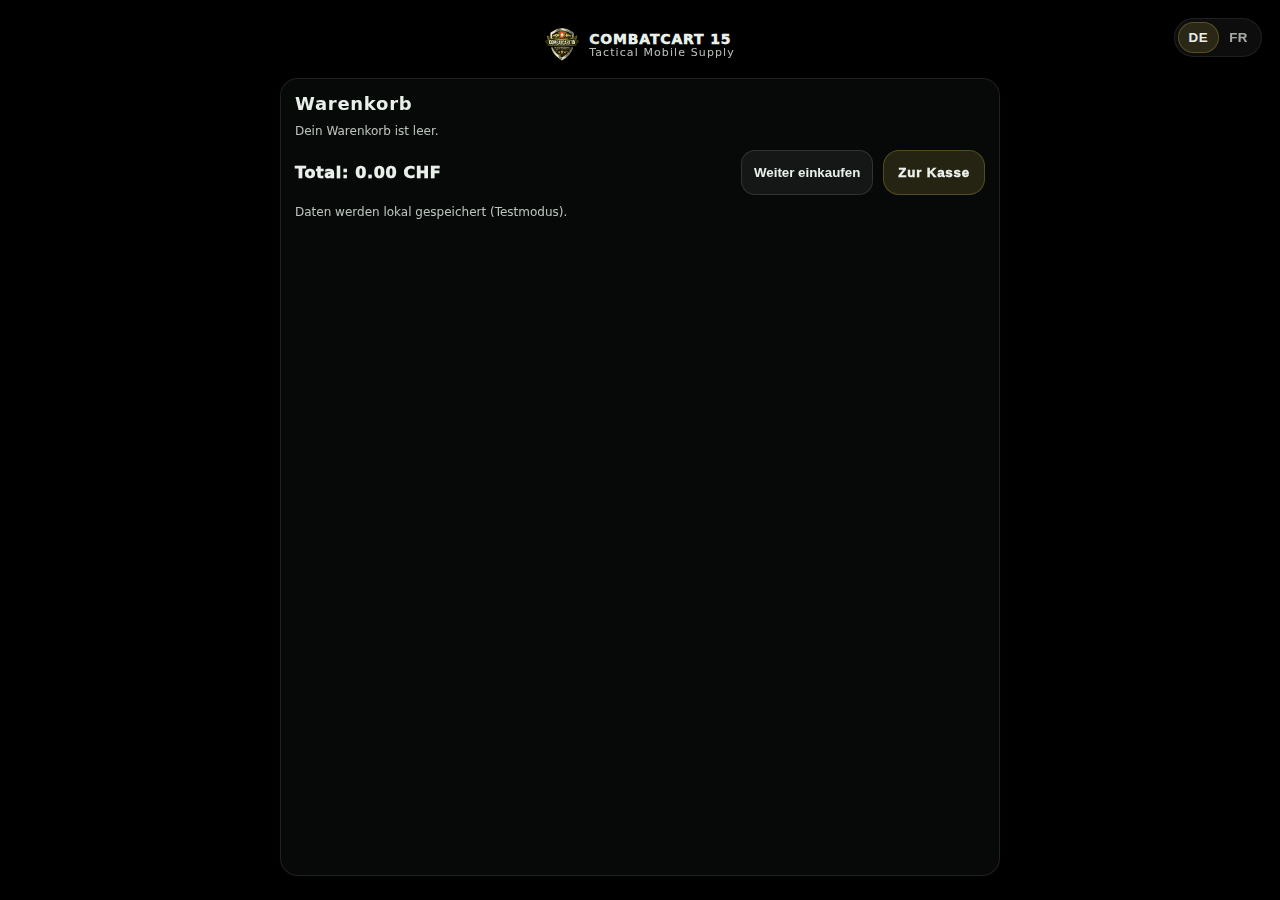
<file: combatcart15_kiosk_v2_fresh/cart.html>
<!doctype html>
<html lang="de">
<head>
  <meta charset="utf-8"/>
  <meta name="viewport" content="width=device-width, initial-scale=1, viewport-fit=cover"/>
  <title>CombatCart 15 – Warenkorb</title>
  <link rel="stylesheet" href="styles.css"/>
</head>
<body>
  <div class="container">
    <div class="topbar">
      <div class="brand" style="cursor:pointer" onclick="CC15.goto('index.html')">
        <img src="assets/logo.png" alt="CombatCart 15"/>
        <div class="title">
          <div class="h1">COMBATCART 15</div>
          <div class="h2">Tactical Mobile Supply</div>
        </div>
      </div>
      <div class="pill lang">
        <button data-lang="de" class="active">DE</button>
        <button data-lang="fr">FR</button>
      </div>
    </div>

    <div class="page">
      <div class="card">
        <h1 data-i18n="cart">Warenkorb</h1>
        <div class="muted" id="emptyMsg" style="display:none;" data-i18n="emptyCart">Dein Warenkorb ist leer.</div>

        <div class="list" id="list"></div>

        <div class="row" style="justify-content:space-between; align-items:center; margin-top:12px;">
          <div style="font-weight:950; letter-spacing:.04em;"><span data-i18n="total">Total</span>: <span id="total">0.00</span> CHF</div>
          <div class="row">
            <button class="btn" id="btnBack" data-i18n="continue">Weiter einkaufen</button>
            <button class="btn primary" id="btnCheckout" data-i18n="toCheckout">Zur Kasse</button>
          </div>
        </div>

        <div class="muted" style="margin-top:10px;" data-i18n="noteData"></div>
      </div>
    </div>
  </div>

<script src="app.js"></script>
<script>
function render(){
  CC15.initCommon();
  const cart = CC15.getCart();
  const list = document.getElementById('list');
  const empty = document.getElementById('emptyMsg');
  list.innerHTML = '';
  empty.style.display = cart.length ? 'none' : 'block';

  cart.forEach(item=>{
    const row = document.createElement('div');
    row.className='item';

    const img=document.createElement('img');
    img.src=item.img; img.alt='';
    row.appendChild(img);

    const meta=document.createElement('div');
    meta.className='grow';
    const name=document.createElement('div');
    name.style.fontWeight='950';
    name.textContent = (CC15.getLang()==='fr'? item.name_fr : item.name_de);
    const price=document.createElement('div');
    price.className='muted';
    price.textContent = CC15.money(item.price)+' CHF';
    meta.appendChild(name); meta.appendChild(price);
    row.appendChild(meta);

    const qty=document.createElement('div');
    qty.className='qty';
    const minus=document.createElement('button'); minus.textContent='–';
    const val=document.createElement('span'); val.textContent=String(item.qty);
    const plus=document.createElement('button'); plus.textContent='+';
    qty.appendChild(minus); qty.appendChild(val); qty.appendChild(plus);
    row.appendChild(qty);

    const del=document.createElement('button');
    del.className='btn danger';
    del.textContent = (CC15.getLang()==='fr' ? 'Suppr.' : 'Löschen');
    row.appendChild(del);

    minus.onclick=()=>{ item.qty=Math.max(1, item.qty-1); CC15.setCart(cart); render(); };
    plus.onclick=()=>{ item.qty=item.qty+1; CC15.setCart(cart); render(); };
    del.onclick=()=>{ const i=cart.findIndex(x=>x.id===item.id); if(i>=0){ cart.splice(i,1); CC15.setCart(cart);} render(); };

    list.appendChild(row);
  });

  document.getElementById('total').textContent = CC15.money(CC15.cartTotal());
  CC15.syncHeader();

  document.getElementById('btnBack').onclick=()=>CC15.goto('index.html');
  document.getElementById('btnCheckout').onclick=()=>{
    if(!CC15.getCart().length) return;
    CC15.goto('checkout.html');
  };
}

window.renderPage = render;
render();
</script>
</body>
</html>
</file>
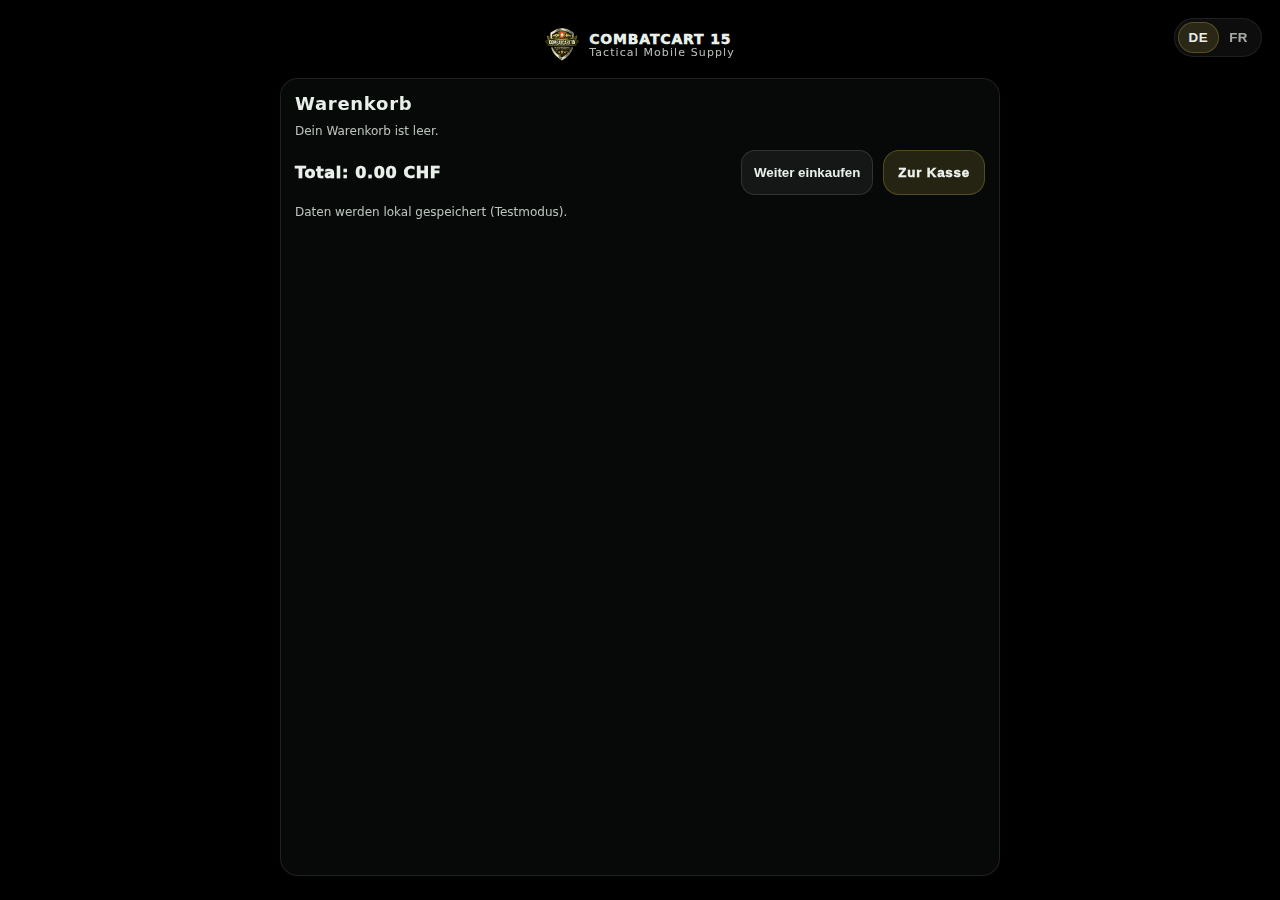
<file: combatcart15_kiosk_v2_fresh/checkout.html>
<!doctype html>
<html lang="de">
<head>
  <meta charset="utf-8"/>
  <meta name="viewport" content="width=device-width, initial-scale=1, viewport-fit=cover"/>
  <title>CombatCart 15 – Checkout</title>
  <link rel="stylesheet" href="styles.css"/>
</head>
<body>
  <div class="container">
    <div class="topbar">
      <div class="brand" style="cursor:pointer" onclick="CC15.goto('index.html')">
        <img src="assets/logo.png" alt="CombatCart 15"/>
        <div class="title">
          <div class="h1">COMBATCART 15</div>
          <div class="h2">Tactical Mobile Supply</div>
        </div>
      </div>
      <div class="pill lang">
        <button data-lang="de" class="active">DE</button>
        <button data-lang="fr">FR</button>
      </div>
    </div>

    <div class="page">
      <div class="card">
        <h1 data-i18n="checkout">Kasse</h1>

        <div class="field">
          <label data-i18n="name">Name</label>
          <input id="name" autocomplete="family-name" />
        </div>

        <div class="field">
          <label data-i18n="firstname">Vorname</label>
          <input id="firstname" autocomplete="given-name" />
        </div>

        <div class="field">
          <label data-i18n="phone">Handy</label>
          <input id="phone" inputmode="tel" autocomplete="tel" />
        </div>

        <div class="row">
          <div class="field" style="flex:1; min-width: 220px;">
            <label data-i18n="location">Ort</label>
            <select id="location">
              <option value="corb" data-i18n="corb">Corbières</option>
              <option value="azh" data-i18n="azh">AZH Romont</option>
            </select>
          </div>

          <div class="field" style="flex:1; min-width: 220px;">
            <label data-i18n="time">Zeitfenster</label>
            <select id="time">
              <option value="09:00" data-i18n="time1">09:00</option>
              <option value="11:00" data-i18n="time2">11:00</option>
              <option value="13:30" data-i18n="time3">13:30</option>
            </select>
          </div>
        </div>

        <div class="row" style="justify-content:space-between; align-items:center; margin-top:12px;">
          <div style="font-weight:950; letter-spacing:.04em;"><span data-i18n="total">Total</span>: <span id="total">0.00</span> CHF</div>
          <div class="row">
            <button class="btn" id="btnCart" data-i18n="cart">Warenkorb</button>
            <button class="btn primary" id="btnCreate" data-i18n="createOrder">Bestellung erstellen</button>
          </div>
        </div>

        <div class="muted" id="err" style="margin-top:10px; color: rgba(255,120,120,.95); display:none;"></div>
      </div>
    </div>
  </div>

<script src="app.js"></script>
<script>
function render(){
  CC15.initCommon();
  if(!CC15.getCart().length){ CC15.goto('cart.html'); return; }
  document.getElementById('total').textContent = CC15.money(CC15.cartTotal());
  CC15.syncHeader();

  document.getElementById('btnCart').onclick=()=>CC15.goto('cart.html');
  document.getElementById('btnCreate').onclick=()=>{
    const name = document.getElementById('name').value.trim();
    const firstname = document.getElementById('firstname').value.trim();
    const phone = document.getElementById('phone').value.trim();
    const location = document.getElementById('location').value;
    const time = document.getElementById('time').value;

    const err = document.getElementById('err');
    err.style.display='none';

    if(!name || !firstname || !phone){
      err.textContent = (CC15.getLang()==='fr'
        ? 'Veuillez remplir Nom, Prénom et Mobile.'
        : 'Bitte Name, Vorname und Handy ausfüllen.');
      err.style.display='block';
      return;
    }

    const order = {
      id: 'CC15-' + Math.random().toString(16).slice(2,8).toUpperCase(),
      name, firstname, phone, location,
      // legacy field used in UI
      time,
      // DB/Admin expect this field
      pickup_time: time,
      total: CC15.cartTotal(),
      items: CC15.getCart(),
      created_at: new Date().toISOString(),
      status: 'created'
    };
    localStorage.setItem(CC15.STORAGE_KEYS.order, JSON.stringify(order));
    CC15.goto('pay.html');
  };
}

window.renderPage = render;
render();
</script>
</body>
</html>
</file>
<file: combatcart15_kiosk_v2_fresh/styles.css>
/* CombatCart 15 – Kiosk Mode (static / no-npm)
   Goal: feels like standing in front of the real machine.
*/

html,body{height:100%;margin:0;overscroll-behavior:none}
*{box-sizing:border-box}
body{
  background: #000;
  color:#e9efe9;
  font-family: ui-sans-serif, system-ui, -apple-system, Segoe UI, Roboto, Helvetica, Arial;
  overflow:hidden;
  /* reduce iOS/Android "rubber band" scroll */
  touch-action:manipulation;
}

.container{
  height:100svh;
  display:flex;
  flex-direction:column;
  align-items:center;
  justify-content:flex-start;
  gap:10px;
  padding: 10px 12px 12px;
  position:relative;
}

/* Minimal header */
.topbar{
  width:min(980px, 100%);
  display:flex;
  align-items:center;
  justify-content:space-between;
  gap:12px;
  padding: 6px 8px;
}
.brand{display:flex;align-items:center;gap:10px}
.brand img{width:34px;height:34px;border-radius:10px;filter:drop-shadow(0 8px 18px rgba(0,0,0,.55))}
.title{display:flex;flex-direction:column;line-height:1.05}
.title .h1{font-weight:950;letter-spacing:.06em;font-size:14px}
.title .h2{font-size:11px;opacity:.8;letter-spacing:.10em}

.pill{display:flex;border-radius:999px;padding:3px;background:rgba(255,255,255,.05);border:1px solid rgba(255,255,255,.08)}
.pill button{background:transparent;border:0;color:#e9efe9;padding:7px 10px;border-radius:999px;cursor:pointer;font-weight:900;letter-spacing:.04em;opacity:.7}
.pill button.active{background:rgba(229,199,79,.14);opacity:1;border:1px solid rgba(229,199,79,.25)}

/* Machine stage: always fully visible */
.automatonWrap{width:min(980px,100%);flex:1;display:flex;align-items:center;justify-content:center;position:relative}
.machineStage{
  position:relative;
  /* Height is driven by JS to ensure the whole machine always fits (no scroll/zoom mismatch). */
  height: var(--machine-h, min(calc(100svh - 92px), 1480px));
  aspect-ratio: 1108 / 2048;
  width: auto;
  max-width: 96vw;
  border-radius:18px;
  overflow:hidden;
  box-shadow: 0 24px 80px rgba(0,0,0,.60);
  border: 1px solid rgba(255,255,255,.10);
}
.machineStage img{width:100%;height:100%;object-fit:contain;display:block}

/* Slot overlays – pixel-matched to white panels */
.slot{
  position:absolute;
  border-radius:10px;
  overflow:hidden;
  cursor:pointer;
  background:rgba(0,0,0,0);
  outline:1px solid rgba(255,255,255,.06);
  transition: transform .08s ease, outline-color .15s ease, box-shadow .15s ease;
}
.slot:hover{transform:translateY(-1px);outline-color:rgba(229,199,79,.35);box-shadow:0 10px 30px rgba(229,199,79,.12)}
.slot img{width:100%;height:100%;object-fit:cover;display:block}

.slot.empty{background:rgba(18,22,21,.45);outline-color:rgba(255,255,255,.05)}
.slot.empty::after{
  content:"EMPTY";
  position:absolute;inset:0;
  display:flex;align-items:center;justify-content:center;
  font-size:10px;letter-spacing:.22em;font-weight:950;opacity:.28;
  color:#e9efe9;
  text-shadow:0 2px 10px rgba(0,0,0,.55);
}

/* Basket cart button */
.basketBtn{
  position:absolute;
  /* aligned to the black basket rectangle */
  left: 16.5%;
  top: 73.6%;
  width: 66.5%;
  height: 11.6%;
  border:0;
  background:rgba(0,0,0,0);
  cursor:pointer;
}
.basketBtn:focus{outline:2px solid rgba(229,199,79,.40);outline-offset:4px;border-radius:14px}

.basketBtn .basketBadge{
  position:absolute;
  /* Count inside the black basket rectangle, close to the icon */
  left: calc(74% - 8px);
  top: 54%;
  transform: translate(-50%, -50%);
  min-width: 52px;
  height: 52px;
  padding: 0 12px;
  border-radius: 999px;
  background:#e5c74f;
  color:#0b0f0e;
  font-weight:950;
  font-size: 20px;
  display:flex;
  align-items:center;
  justify-content:center;
  box-shadow: 0 6px 18px rgba(0,0,0,.35);
  pointer-events:none;
}
.basketBtn .basketBadge.hidden{ display:none; }




/* Generic pages: allow content scroll inside card (body stays fixed) */
.page{overflow:auto}
.card{max-height: calc(100svh - 92px); overflow:auto}

/* Fullscreen helper */
.fsHint{position:fixed;inset:0;display:none;align-items:flex-end;justify-content:center;padding:18px;background:linear-gradient(180deg, rgba(0,0,0,0) 35%, rgba(0,0,0,.65) 100%)}
.fsHint.show{display:flex}
.fsCard{width:min(520px,92vw);border-radius:18px;padding:14px 14px 12px;background:rgba(10,14,12,.72);border:1px solid rgba(255,255,255,.10);backdrop-filter:blur(14px)}
.fsCard .big{font-weight:950;letter-spacing:.04em}
.fsCard .small{opacity:.8;font-size:12px;margin-top:6px;line-height:1.3}
.fsCard .btn{margin-top:10px;width:100%;padding:10px 12px;border-radius:14px;border:1px solid rgba(229,199,79,.25);background:rgba(229,199,79,.14);color:#e9efe9;font-weight:950;cursor:pointer}

/* Generic pages */
.page{width:min(980px,100%);flex:1;display:flex;align-items:stretch;justify-content:center}
.card{width:min(720px,100%);background:rgba(10,14,12,.62);border:1px solid rgba(255,255,255,.10);border-radius:18px;padding:14px;backdrop-filter:blur(14px)}
.card h1{margin:0 0 10px;font-size:18px;letter-spacing:.04em}
.muted{opacity:.8;font-size:12px}
.row{display:flex;gap:10px;flex-wrap:wrap}
.btn{cursor:pointer;border-radius:14px;padding:10px 12px;border:1px solid rgba(255,255,255,.12);background:rgba(255,255,255,.06);color:#e9efe9;font-weight:900}
.btn.primary{border-color:rgba(229,199,79,.25);background:rgba(229,199,79,.14)}
.btn.danger{border-color:rgba(255,90,90,.25);background:rgba(255,90,90,.10)}
.list{display:flex;flex-direction:column;gap:10px}
.item{display:flex;gap:10px;align-items:center;padding:10px;border-radius:16px;border:1px solid rgba(255,255,255,.10);background:rgba(255,255,255,.04)}
.item img{width:54px;height:54px;border-radius:12px;object-fit:cover}
.grow{flex:1}
.qty{display:flex;align-items:center;gap:6px}
.qty button{width:34px;height:34px;border-radius:10px;border:1px solid rgba(255,255,255,.12);background:rgba(255,255,255,.06);color:#e9efe9;font-weight:950;cursor:pointer}
.qty span{min-width:16px;text-align:center;font-weight:950}
.field{display:flex;flex-direction:column;gap:6px;margin:10px 0}
.field label{font-weight:900;font-size:12px;opacity:.9}
.field input,.field select{padding:10px 12px;border-radius:14px;border:1px solid rgba(255,255,255,.12);background:rgba(0,0,0,.15);color:#e9efe9}
.codebox{padding:12px 14px;border:1px dashed rgba(255,255,255,.22);border-radius:16px;background:rgba(0,0,0,.18);font-weight:950;letter-spacing:.04em}

/* Modal (product overlay) */
.modal{position:fixed;inset:0;background:rgba(0,0,0,.72);display:none;align-items:center;justify-content:center;padding:18px;z-index:50}
.modal.open{display:flex}
.modalCard{width:min(860px,100%);background:rgba(10,14,12,.88);border:1px solid rgba(255,255,255,.12);border-radius:22px;overflow:hidden;box-shadow:0 18px 60px rgba(0,0,0,.65)}
.modalTop{display:flex;align-items:center;justify-content:space-between;padding:14px}
.modalTop .name{font-weight:950;letter-spacing:.06em;text-transform:uppercase;font-size:14px}
.closeX{border:1px solid rgba(255,255,255,.12);background:rgba(255,255,255,.06);color:#e9efe9;width:42px;height:42px;border-radius:14px;cursor:pointer}
.modalBody{display:grid;grid-template-columns:1.3fr 1fr;border-top:1px solid rgba(255,255,255,.10)}
@media (max-width:820px){.modalBody{grid-template-columns:1fr}}
.modalImg{background:#0b0f0e;min-height:320px}
.modalImg img{width:100%;height:100%;object-fit:contain;display:block;padding:12px}
.modalSide{padding:16px;display:flex;flex-direction:column;gap:12px}
.price{font-size:20px;font-weight:950}
.step{display:flex;align-items:center;border:1px solid rgba(255,255,255,.12);border-radius:14px;overflow:hidden}
.step button{width:44px;height:42px;border:0;background:rgba(255,255,255,.06);color:#e9efe9;font-size:18px;cursor:pointer}
.step span{width:54px;display:flex;align-items:center;justify-content:center;font-weight:950}
.primary{border:1px solid rgba(229,199,79,.25);background:rgba(229,199,79,.14);color:#e9efe9;border-radius:16px;padding:14px 14px;font-weight:950;letter-spacing:.06em;cursor:pointer}
.secondary{border:1px solid rgba(255,255,255,.12);background:rgba(255,255,255,.06);color:#e9efe9;border-radius:16px;padding:12px 14px;font-weight:900;cursor:pointer}



@keyframes badgePop{0%{transform:translate(-50%,-50%) scale(1)}40%{transform:translate(-50%,-50%) scale(1.25)}100%{transform:translate(-50%,-50%) scale(1)}}
.basketBadge.pop{animation:badgePop .28s ease-out}

.toast{position:fixed;left:50%;bottom:26px;transform:translateX(-50%);background:rgba(15,19,18,.92);border:1px solid rgba(255,255,255,.12);padding:10px 14px;border-radius:14px;box-shadow:0 18px 50px rgba(0,0,0,.55);font-weight:850;letter-spacing:.02em;opacity:0;pointer-events:none;transition:opacity .18s ease, transform .18s ease;z-index:9999}
.toast.show{opacity:1;transform:translateX(-50%) translateY(-6px)}
.toast .ok{display:inline-flex;align-items:center;justify-content:center;width:18px;height:18px;border-radius:999px;background:#2ecc71;color:#0b0f0e;font-size:12px;margin-right:8px}

@media (min-width: 900px){
  body{overflow:auto;}
  .container{height:auto;min-height:100vh; padding:18px 18px 24px;}
  /* Desktop: logo/brand should sit ABOVE the machine like on mobile */
  .topbar{width:min(1200px, 100%); justify-content:center; padding-top:10px;}
  .pill.lang{position:absolute; right:18px; top:18px;}
  .automatonWrap{width:min(1200px, 100%);}
  .machineStage{max-width: min(1200px, 92vw);}
}
</file>
